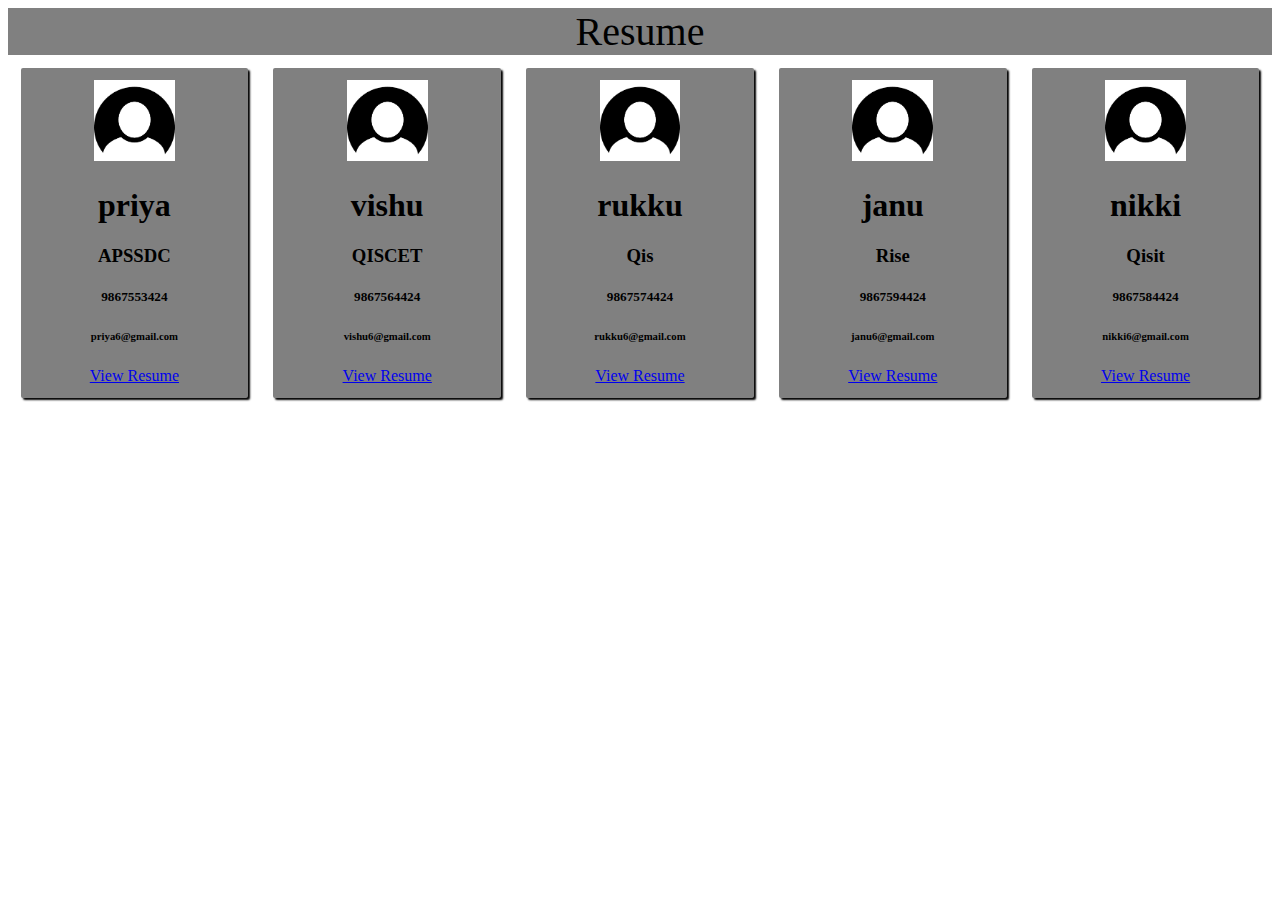
<file: index.html>
<!DOCTYPE html>
<html lang="en" dir="ltr">
  <head>
    <meta name="viewport" content="width=device-width,initial-scale=1">
    <link rel="stylesheet" href="styles/styles.css">
    <meta charset="utf-8">
    <title>
    Resume</title>
  </head>
  <body>
    <header>
      Resume
    </header>
    <div class="mainDiv">
      <!--  <div class="card">
          <img src="images/priya.png" alt="exact image name">
          <a href="resume.html"><h2>priya</h2></a>
          <h3>APSSDC</h3>
          <h5>1122334455</h5>
          <h5>priyankakns24@gmail.com/h5>

        </div>
      <div class="card">
        <img src="images/priya.png" alt="exact image name">
        <a href="resume.html"><h2>nikki</h2></a>
        <h3>cse</h3>
        <h5>1234567890</h5>
        <h5>nikki@gmail.com</h5>

      </div>
      <div class="card">
        <img src="images/priya.png" alt="exact image name">
        <a href="resume.html"><h2>geeth</h2></a>
        <h3>cse1</h3>
        <h5>1234567890</h5>
        <h5>geeth@gmail.com</h5>

      </div> -->
    </div>
</body>
<script type="text/javascript" src="card.js">
</script>
</html>
</file>
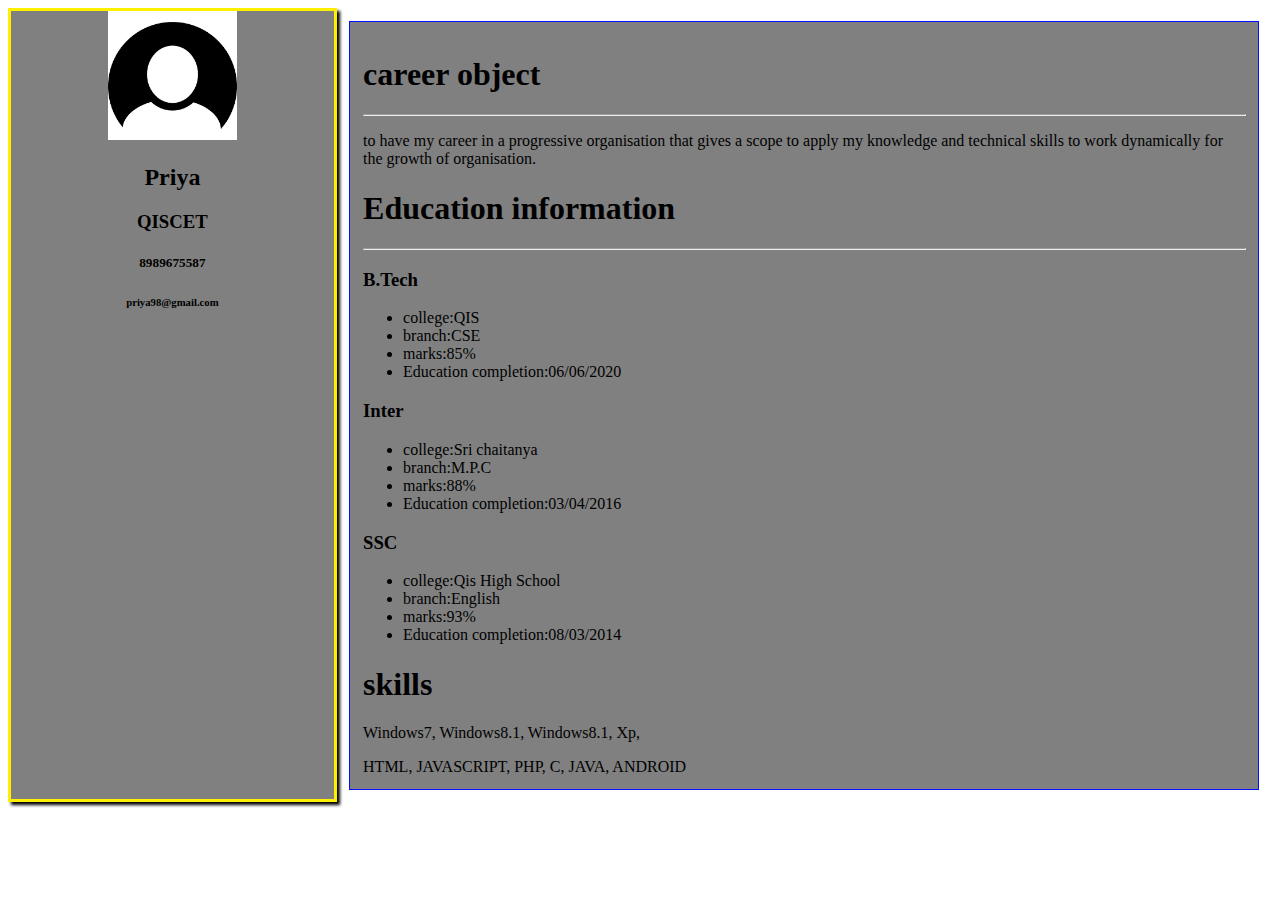
<file: resume.html>
<!DOCTYPE html>
<html lang="en" dir="ltr">
  <head>
    <meta name="viewport" content="width=device-width,initial-scale=1">
    <link rel="stylesheet" href="styles/styles.css">
    <meta charset="utf-8">
    <title>Resume</title>
  </head>
  <body>
    <div class="main">
      <div class="leftDiv">
        <!-- <img src="images/priya.png" alt="exact image name">
        <h2>priya</h2>
        <h3>APSSDC</h3>
        <h5>1122334455</h5>
        <h5>priyankakns24@gmail.com</h5> -->
      </div>
        <div class="rightDiv">
          <!-- <h1>career object</h1><hr>
          <p>pto have my career in a progressive organisation that gives a scope to apply my knowledge and technical skills to work dynamically for the growth of organisation."
        </p> -->
          <!-- <h1>EDUCATIONAL INFORMATION</h1>
          <h3>B.tech</h3>
          <ul>
            <li>college:QISCET</li>
            <li>Branch:CSE</li>
            <li>Marks:85%</li>
          </ul>
          <h3>inter</h3>
          <ul>
            <li>college:sri chaitanya</li>
            <li>Branch:mpc</li>
            <li>percentage:88%</li>

          </ul>
          <h3>school</h3>
          <ul>
            <li>school:Qis high school</li>
            <li>medium:english</li>
            <li>cgps:93</li>
          </ul> -->
          <!-- <h1>skills</h1>
          <ul>
            <li>java</li>
            <li>c</li>
            <li>c++</li>
          </ul>
          <hr> -->

    </div>
    </div>
  </body>
  <script type="text/javascript" src="resume.js">
  </script>
</html>
</file>
<file: styles/styles.css>
header {
  background-color:grey;
  color:black;
  font-size: 40px;
  text-align: center;
}
img{
  width: 40%;
}
.card{
  background:grey;
  width: 20%;
  border-radius: 2px 2px 2px;
  box-shadow: 2px 2px 2px black;
  text-align: center;
  padding: 1%;
  margin: 1%;
}
  .mainDiv{
    display: flex;
    justify-content:  space-between;

}
.main{
  display: flex;
}
.leftDiv{
  text-align: center;
  width: 30%;
  background-color: grey;
  border: 3px solid #fff000;
  box-shadow: 3px 3px 3px #000000;


}
.rightDiv {
  margin: 1%;
  padding: 1%;
  background-color: grey;
  border: 1px solid #000fff;
}
@media screen and (min-width:320px) and (max-width:480px){
  .mainDiv,.main{
    display: flex;
    flex-wrap: wrap;
  }
  .card,.leftDiv,.rightDiv{
    width: 90%;
    margin-left:auto;
    margin-right: auto;
  }
}
@media screen and (min-width:481px) and (max-width:820px){
  .mainDiv,.main{
    display: flex;
    flex-wrap: wrap;
  }
  .card,.leftDiv,.rightDiv{
    width: 45%;
    margin-left:auto;
    margin-right: auto;
  }
}
</file>
